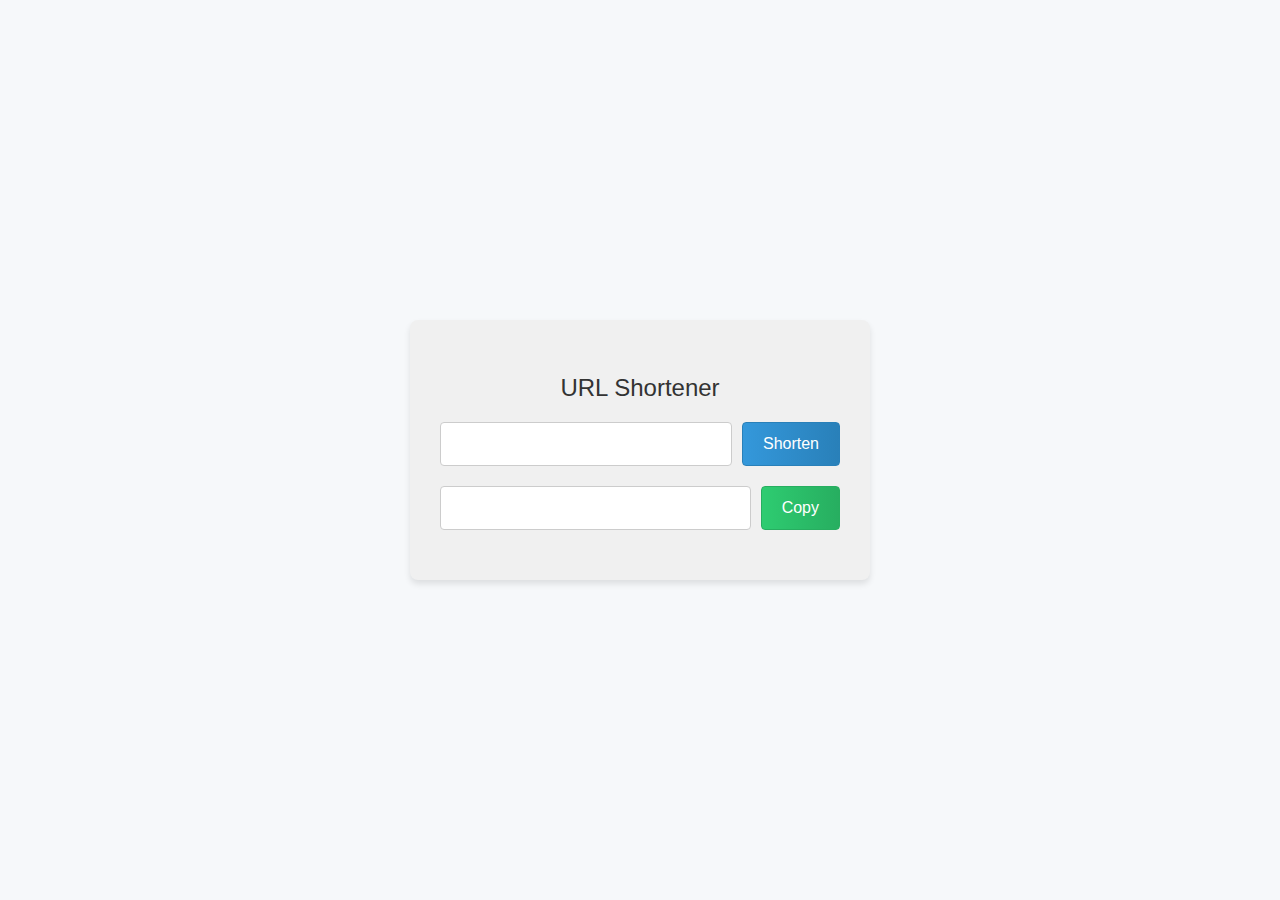
<file: index.html>
<!DOCTYPE html>
<html lang="en">
<head>
    <meta charset="UTF-8">
    <link rel="stylesheet" href="style.css">
    <meta name="viewport" content="width=device-width, initial-scale=1.0">
    <title>URL Shortener</title>
</head>
<body>
    <div id="main">
        <p>URL Shortener</p>
        <div class="input-group">
            <input type="text" id="longurl">
            <button id="short">Shorten</button>
        </div>
        <div class="input-group">
            <input type="text" id="shorturl">
            <button id="copy">Copy</button>
        </div>
    </div>
    <script src="logic.js"></script>
</body>
</html>
</file>
<file: style.css>
body {
    font-family: 'Segoe UI', Tahoma, Geneva, Verdana, sans-serif;
    margin: 0;
    display: flex;
    justify-content: center;
    align-items: center;
    height: 100vh;
    background-color: #f6f8fa;
}

#main {
    background: #f0f0f0;
    padding: 30px;
    border-radius: 8px;
    box-shadow: 0 4px 6px rgba(0, 0, 0, 0.1);
    text-align: center;
    width: 400px;
}

p {
    font-size: 24px;
    margin-bottom: 20px;
    color: #333;
}

.input-group {
    display: flex;
    margin-bottom: 20px;
}

.input-group input[type="text"] {
    flex: 1;
    padding: 12px;
    border: 1px solid #ccc;
    border-radius: 4px;
    font-size: 16px;
    margin-right: 10px;
}

button {
    padding: 12px 20px;
    border: none;
    border-radius: 4px;
    cursor: pointer;
    font-size: 16px;
    transition: background-color 0.3s ease;
}

#short {
    background: linear-gradient(to right, #3498db, #2980b9);
    color: white;
    border: 1px solid #2980b9;
}

#short:hover {
    background: linear-gradient(to right, #2980b9, #3498db);
}

#copy {
    background: linear-gradient(to right, #2ecc71, #27ae60);
    color: white;
    border: 1px solid #27ae60;
}

#copy:hover {
    background: linear-gradient(to right, #27ae60, #2ecc71);
}

button:hover {
    filter: brightness(90%);
}

/* Media query for smaller devices */
@media screen and (max-width: 480px) {
    #main {
        width: 90%;
    }
}
</file>
